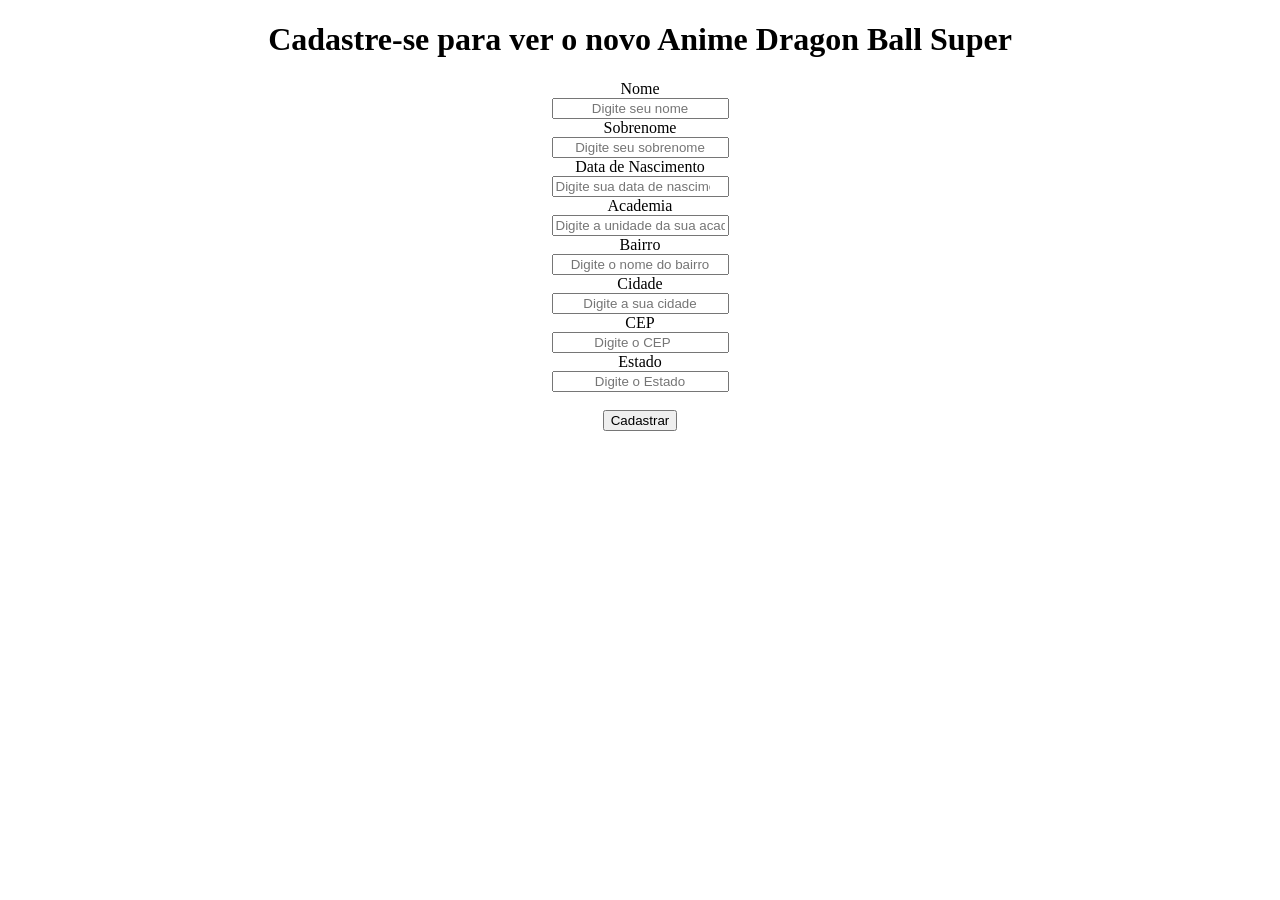
<file: index.html>
<!DOCTYPE html>
<html lang="en">
<head>
    <meta charset="UTF-8">
    <meta name="viewport" content="width=device-width, initial-scale=1.0">
    <title>Cadastro</title>
    <link rel="stylesheet" href="style.css">
</head>
<body>
    <h1>Cadastre-se para ver o novo Anime Dragon Ball Super</h1>
    <div>
        
            <label>Nome</label>
            <br>
            <input class="valorNome" type="text" placeholder="Digite seu nome">
            <br/>
            <label>Sobrenome</label>
            <br>
            <input class="valorSobre" type="text" placeholder="Digite seu sobrenome">
            <br>
            <label>Data de Nascimento</label>
            <br>
            <input  class="valorNasc" type="number" placeholder="Digite sua data de nascimento">
            <br>
            <label>Academia</label>
            <br>
             <input class="valorAcademia" type="text" placeholder="Digite a unidade da sua academia">
            <br>
            <label>Bairro</label>
            <br>
            <input class="valorBairro"   type="text" placeholder="Digite o nome do bairro">
            <br>
            <label>Cidade</label>
            <br>
            <input class="valorCid" type="text" placeholder="Digite a sua cidade">
            <br>
            <label>CEP</label>
            <br>
            <input class="valorCep" type="number" placeholder="Digite o CEP">
            <br>
            <label>Estado</label>
            <br>
            <input class="valorEstado" type="text" placeholder="Digite o Estado">
            <br><br>
            <button onclick="cadastrar()">Cadastrar</button>
           
        
        
    </div>
    <script src="script.js"></script>
</body>
</html>

















</form>




















    </div>
    
</body>
</html>
</file>
<file: style.css>
body{
    text-align: center;
}

input{
    text-align: center;
}



.corpo{
     background-color: brown;
     color: cornflowerblue;

}

#erro {
    color: red;
}
</file>
